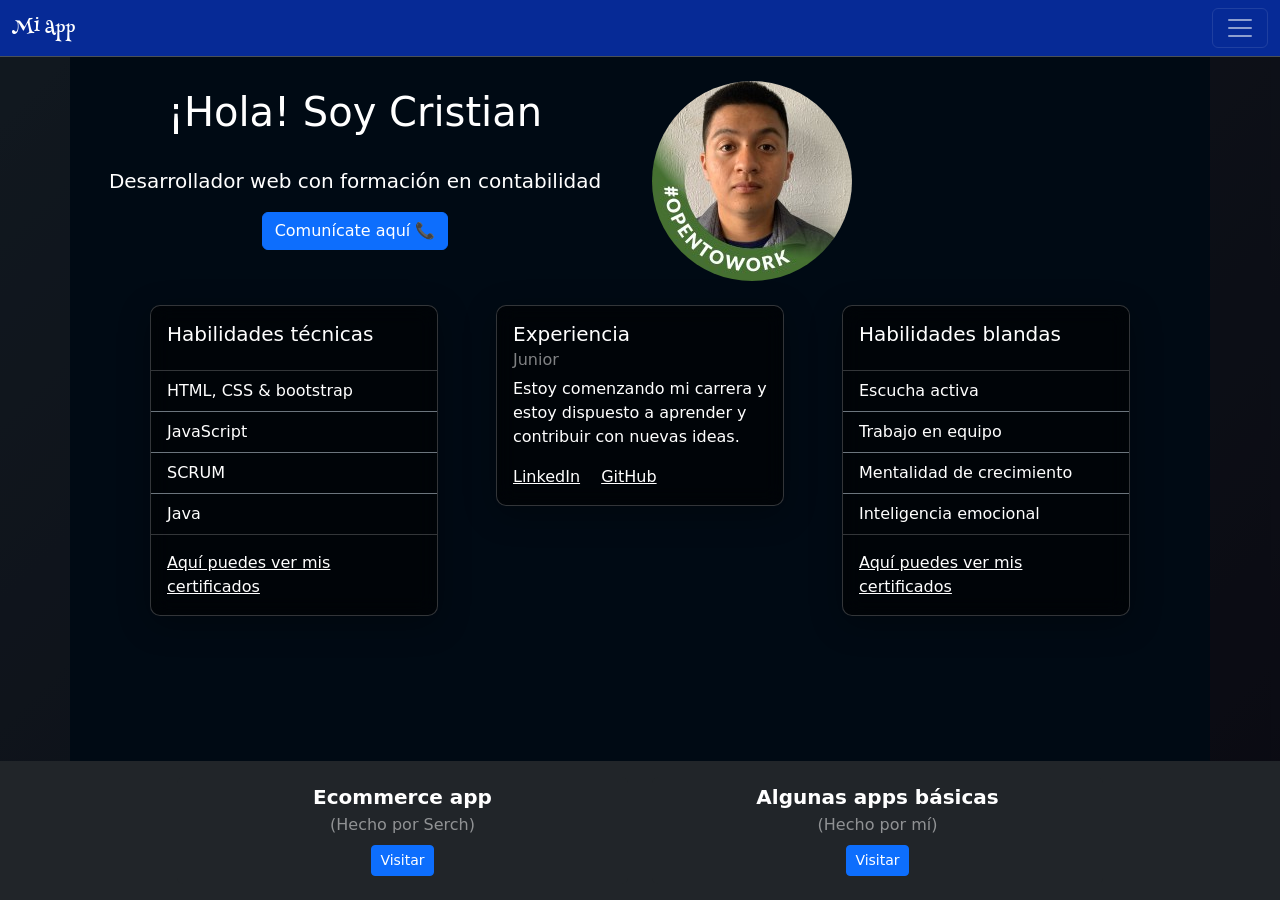
<file: index.html>
<!doctype html>
<html lang="en">

<head>
  <meta charset="utf-8">
  <meta name="viewport" content="width=device-width, initial-scale=1">
  <title> Componentes </title>
  <link rel="icon" type="image/x-icon" href="./img/dark-web.png">
  <!-- Enlace del CDN de Boostrap -->
  <link href="https://cdn.jsdelivr.net/npm/bootstrap@5.3.8/dist/css/bootstrap.min.css" rel="stylesheet"
    integrity="sha384-sRIl4kxILFvY47J16cr9ZwB07vP4J8+LH7qKQnuqkuIAvNWLzeN8tE5YBujZqJLB" crossorigin="anonymous">
  <link rel="preconnect" href="https://fonts.googleapis.com">
  <link rel="preconnect" href="https://fonts.gstatic.com" crossorigin>
  <link href="https://fonts.googleapis.com/css2?family=Henny+Penny&family=Nosifer&display=swap" rel="stylesheet">
  <link href="https://fonts.googleapis.com/css2?family=Henny+Penny&family=Jolly+Lodger&family=Nosifer&display=swap"
    rel="stylesheet">
  <link href="componentes.css" rel="stylesheet">

</head>

<body class="m-0 p-0">
  <!-- Script -->
  <!-- As a link -->
  <nav id="azulito" class="navbar bg-dark border-bottom border-body" data-bs-theme="dark">
    <div class="container-fluid">
      <a class="navbar-brand" href="#">Mi app</a>
      <button class="navbar-toggler" type="button" data-bs-toggle="collapse" data-bs-target="#navbarScroll"
        aria-controls="navbarScroll" aria-expanded="false" aria-label="Toggle navigation">
        <span class="navbar-toggler-icon"></span>
      </button>
      <div class="collapse navbar-collapse" id="navbarScroll">
        <ul class="navbar-nav me-auto my-2 my-lg-0 navbar-nav-scroll" style="--bs-scroll-height: 100px;">
          <li class="nav-item">
            <a class="nav-link active" aria-current="page" href="#">Inicio</a>
          </li>
          <li class="nav-item">
            <a class="nav-link" href="#">Sobre mí</a>
          </li>
          <li class="nav-item dropdown">
            <a class="nav-link dropdown-toggle" href="#" role="button" data-bs-toggle="dropdown" aria-expanded="false">
              Mi experiencia
            </a>
            <ul class="dropdown-menu">
              <li><a class="dropdown-item" href="https://mexico.generation.org/">Trabajo</a></li>
              <li><a class="dropdown-item" href="https://goynmexico.org/">Voluntariado</a></li>
              <li><a class="dropdown-item" href="https://technolatinas.org/">Comunidades</a></li>
            </ul>
          </li>
        </ul>
        <form class="d-flex" role="search">
          <input class="form-control me-2" type="search" placeholder="Buscar" aria-label="Search" />
          <button class="btn btn-outline-light" type="submit">Buscar</button>
        </form>
      </div>
    </div>
  </nav>

  <main class="container">
    <div class="row align-items-center">
      <!-- Columna #1 -->
      <div class="col md-6 text-center">
        <h1 class="display-4-fw-bold">¡Hola! Soy <span class=".text-white-50">Cristian</span> </h1>
        <!-- my: utilidad de especiado, significa que el margin se aplicará al eje Y (vertical), o sea arriba y abajo -->
        <p class="lead my-3"> Desarrollador web con formación en contabilidad</p>
        <button type="button" class="btn btn-primary">Comunícate aquí 📞 </button>
      </div>

      <!-- Columna #2 -->
      <div class="col md-6 mt-4">
        <img src="img/guapoxd.jpg" class="img-fluid rounded-circle" alt="Imagen de cristian con camisa azul">
      </div>
    </div>
    <!-- Segunda fila del grid - Sección de tarjetas -->
    <div class="row">
      <!-- Columna #1 - Tarjeta de habilidades técnicas -->
      <div class="col-md-4 mt-4">


        <div class="card custom-transparent-card" style="margin-left: auto; width: 18rem;">

          <div class="card-body">
            <h5 class="card-title text-white">Habilidades técnicas</h5>
          </div>
          <ul class="list-group list-group-flush transparent-list">
            <li class="list-group-item bg-transparent text-white border-secondary">HTML, CSS & bootstrap</li>
            <li class="list-group-item bg-transparent text-white border-secondary">JavaScript</li>
            <li class="list-group-item bg-transparent text-white border-secondary">SCRUM</li>
            <li class="list-group-item bg-transparent text-white border-secondary">Java</li>
          </ul>
          <div class="card-body">
            <a href="#" class="card-link text-white">Aquí puedes ver mis certificados</a>
          </div>
        </div>


      </div>
      <!-- Columna #2-->
      <div class="col-md-4 mt-4">


        <div class="card custom-transparent-card" style="margin: auto; width: 18rem;">
          <div class="card-body">
            <h5 class="card-title text-white">Experiencia</h5>
            <h6 class="card-subtitle mb-2 text-white-50">Junior</h6>
            <p class="card-text text-white">Estoy comenzando mi carrera y estoy dispuesto a aprender y contribuir con
              nuevas ideas.
            </p>
            <a href="https://www.linkedin.com/in/cristian-olegario-crespo-ponce/"
              class="card-link text-white">LinkedIn</a>
            <a href="https://github.com/KittyCOCP" class="card-link text-white">GitHub</a>
          </div>
        </div>


      </div>
      <!-- Colummna #3-->
      <div class="col-md-4 mt-4">
        <div class="card custom-transparent-card" style="width: 18rem;">
          <div class="card-body">
            <h5 class="card-title text-white">Habilidades blandas</h5>
          </div>
          <ul class="list-group list-group-flush transparent-list">
            <li class="list-group-item bg-transparent text-white border-secondary">Escucha activa</li>
            <li class="list-group-item bg-transparent text-white border-secondary">Trabajo en equipo</li>
            <li class="list-group-item bg-transparent text-white border-secondary">Mentalidad de crecimiento</li>
            <li class="list-group-item bg-transparent text-white border-secondary">Inteligencia emocional</li>
          </ul>
          <div class="card-body">
            <a href="https://www.linkedin.com/posts/cristian-olegario-crespo-ponce_me-alegra-contaros-que-he-obtenido-un-nuevo-activity-7370575935529472000-p3Un?utm_source=share&utm_medium=member_desktop&rcm=ACoAAF4EyKoBQTVL968-Gk7m-Tr9Y58ty8hkXog" class="card-link text-white">Aquí puedes ver mis certificados</a>
          </div>
        </div>
      </div>

    </div>
  </main>
  <script src="https://cdn.jsdelivr.net/npm/bootstrap@5.3.8/dist/js/bootstrap.bundle.min.js"
    integrity="sha384-FKyoEForCGlyvwx9Hj09JcYn3nv7wiPVlz7YYwJrWVcXK/BmnVDxM+D2scQbITxI"
    crossorigin="anonymous"></script>

  <!--Video de fondo-->
  <section class="video-background">
    <video autoplay muted loop playsinline>
      <!-- Reemplaza con la URL de tu video -->
      <source
        src="https://shared.akamai.steamstatic.com/community_assets/images/items/1051690/0c2bca10660d7ea26dc7c12c4dc039659acd0717.webm"
        type="video/mp4">
      Tu navegador no soporta videos HTML5.
    </video>

    <div class="overlay"></div>

    <div class="container h-100">
      <div id="blackspace" class="row h-100 align-items-center justify-content-center">
        <div class="col-md-8 text-center content">

        </div>
      </div>
    </div>
  </section>


  <footer id="azulito" class="bg-dark py-3 fixed-bottom" data-bs-theme="dark">
  <div class="container">
    <div class="row justify-content-center">
      <!-- Columna 1 -->
      <div class="col-md-5">
        <div class="card bg-dark border-0">
          <div class="card-body text-center py-2">
            <h5 class="card-title mb-1 text-white"><strong>Ecommerce app</strong></h5>
            <p class="card-text mb-1 text-white-50">(Hecho por Serch)</p>
            <a href="https://github.com/KittyCOCP/TIFC-ecommerce-app" class="btn btn-primary btn-sm mt-1">Visitar</a>
          </div>
        </div>
      </div>
      
      <!-- Columna 2 -->
      <div class="col-md-5">
        <div class="card bg-dark border-0">
          <div class="card-body text-center py-2">
            <h5 class="card-title mb-1 text-white"><strong>Algunas apps básicas</strong></h5>
            <p class="card-text mb-1 text-white-50">(Hecho por mí)</p>
            <a href="https://github.com/KittyCOCP/ch58mi-primer-repo" class="btn btn-primary btn-sm mt-1">Visitar</a>
          </div>
        </div>
      </div>
    </div>
  </div>
</footer>

</body>

</html>
</file>
<file: componentes.css>
:root{
  --fuente-principal: "Henny Penny", sans-serif;
  --fuente-subtitulos: "Jolly Lodger", sans-serif;
}

nav#azulito{
    background-color: rgb(6, 42, 150) !important;
    font-family: var(--fuente-principal);
}


.video-background {
    position: relative;
    width: 100%;
    min-height: 100vh;
    overflow: hidden;
}
        
/* Video */
.video-background video {
    position: absolute;
    top: 50%;
    left: 50%;
    min-width: 100%;
    min-height: 100%;
    width: auto;
    height: auto;
    transform: translateX(-50%) translateY(-50%);
    z-index: -1;
}
        
/* Overlay para mejorar legibilidad del texto */
.overlay {
    position: absolute;
    top: 0;
    left: 0;
    width: 100%;
    height: 100%;
    background-color: rgba(0, 0, 0, 0.5);
    z-index: 0;
}
        
/* Contenido */
.content {
    position: relative;
    z-index: 1;
    color: white;
}

/* Estilos para el fondo de video */
.video-background {
  position: fixed;
  top: 0;
  left: 0;
  width: 100%;
  height: 100%;
  overflow: hidden;
  z-index: -1;
}

.video-background video {
  position: absolute;
  top: 50%;
  left: 50%;
  min-width: 100%;
  min-height: 100%;
  width: auto;
  height: auto;
  transform: translateX(-50%) translateY(-50%);
}

/* Overlay para mejorar legibilidad */
.overlay {
  position: fixed;
  top: 0;
  left: 0;
  width: 100%;
  height: 100%;
  background-color: rgba(0, 0, 0, 0.6);
  z-index: -1;
}

/* Asegurar que el contenido tenga fondo semitransparente */
.content-with-bg {
  background-color: rgba(255, 255, 255, 0.9);
  border-radius: 10px;
  padding: 20px;
  box-shadow: 0 0 15px rgba(0, 0, 0, 0.2);
}

/* Estilos para el footer */
footer {
  background-color: #f8f9fa;
  padding: 30px 0;
  margin-top: 40px;
}

/* Ajustes para mejorar la visualización del contenido sobre el video */
main {
  position: relative;
  z-index: 1;
}

.btn-custom {
  background-color: #dc3545;
  color: white;
  border: none;
  padding: 10px 20px;
  border-radius: 5px;
  transition: background-color 0.3s;
}

.btn-custom:hover {
  background-color: #bb2d3b;
  color: white;
}
#blackspace{
    background-color:  rgb(from black 0 10 20);
    
}
#navbar-personalizada .dropdown-item {
  color: #ffffff !important; /* Color amarillo para el texto */
  font-weight: bold;
}
/*
Esto es de las 3 columnas de habilidades blandas, tecnicas y experiencia.
*/
body {
    background: linear-gradient(135deg, #2c3e50, #1a1a2e);
    min-height: 100vh;
    padding: 20px;
    color: white;
}

.custom-transparent-card {
    background-color: rgba(0, 0, 0, 0.6) !important;
    border: 1px solid rgba(255, 255, 255, 0.2);
    backdrop-filter: blur(10px);
    border-radius: 10px;
    box-shadow: 0 8px 32px rgba(0, 0, 0, 0.3);
}

.transparent-list .list-group-item {
    background-color: transparent !important;
}

.card-link {
    transition: all 0.3s ease;
}

.card-link:hover {
    color: #7cb9e8 !important;
    text-decoration: underline;
}

h1 {
    margin-bottom: 30px;
    text-align: center;
    font-weight: 300;
}
</file>
